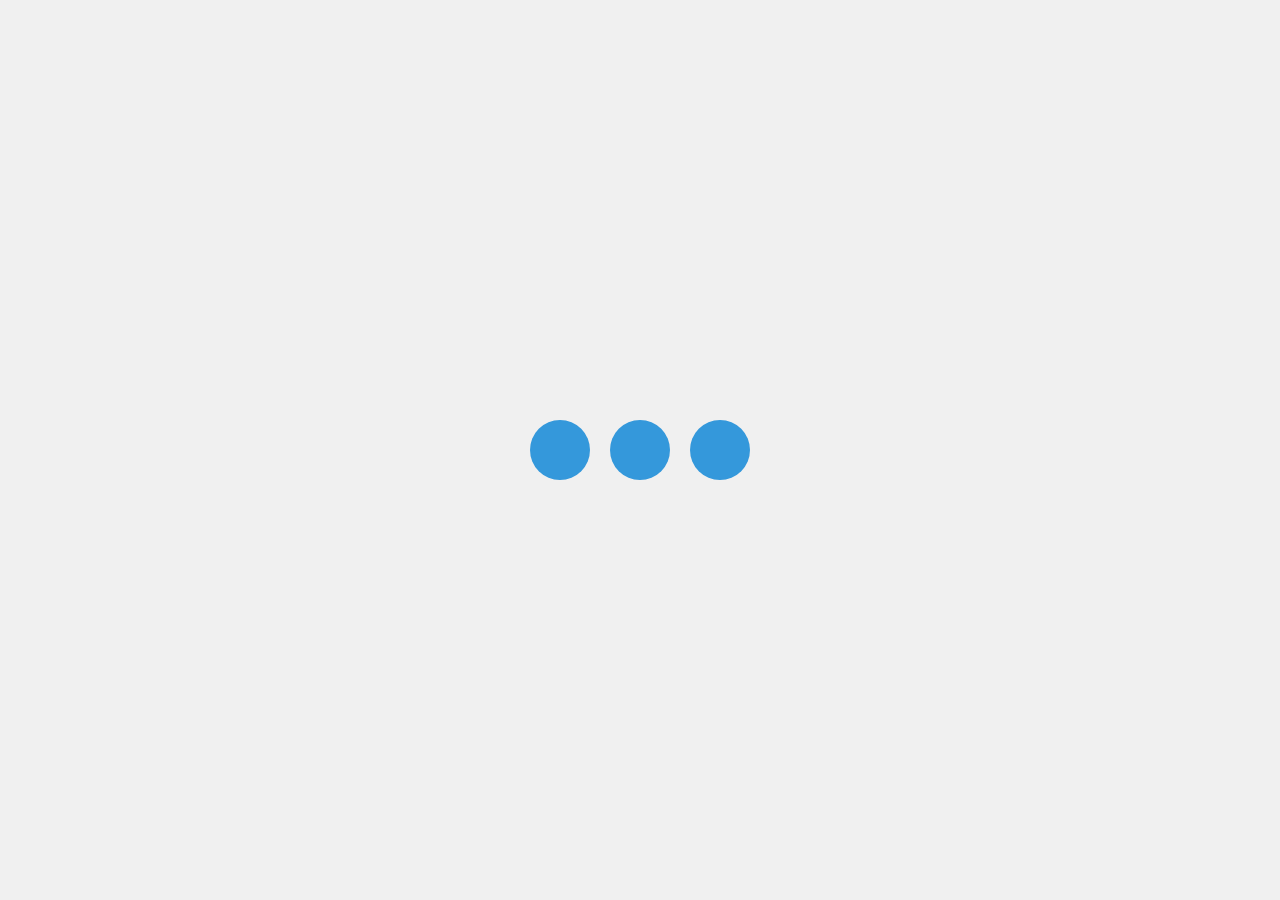
<file: Exercicio21.html>
<!DOCTYPE html>
<html lang="pt-BR">
<head>
    <meta charset="UTF-8">
    <meta name="viewport" content="width=device-width, initial-scale=1.0">
    <title>Animação de Carregamento</title>
    <style>
        /* Estilos básicos */
        body {
            display: flex;
            justify-content: center;
            align-items: center;
            height: 100vh;
            margin: 0;
            background-color: #f0f0f0;
            font-family: Arial, sans-serif;
        }

        .loader {
            display: flex;
            align-items: center;
            justify-content: center;
        }

        .loader div {
            width: 60px;
            height: 60px;
            margin: 10px;
            border-radius: 50%;
            background-color: #3498db;
            animation: bounce 1.2s infinite ease-in-out;
        }

        .loader div:nth-child(2) {
            animation-delay: -0.4s;
        }

        .loader div:nth-child(3) {
            animation-delay: -0.8s;
        }

        @keyframes bounce {
            0%, 20%, 50%, 80%, 100% {
                transform: translateY(0);
            }
            40% {
                transform: translateY(-30px);
            }
            60% {
                transform: translateY(-15px);
            }
        }
    </style>
</head>
<body>
    <div class="loader">
        <div></div>
        <div></div>
        <div></div>
    </div>
</body>
</html>
</file>
